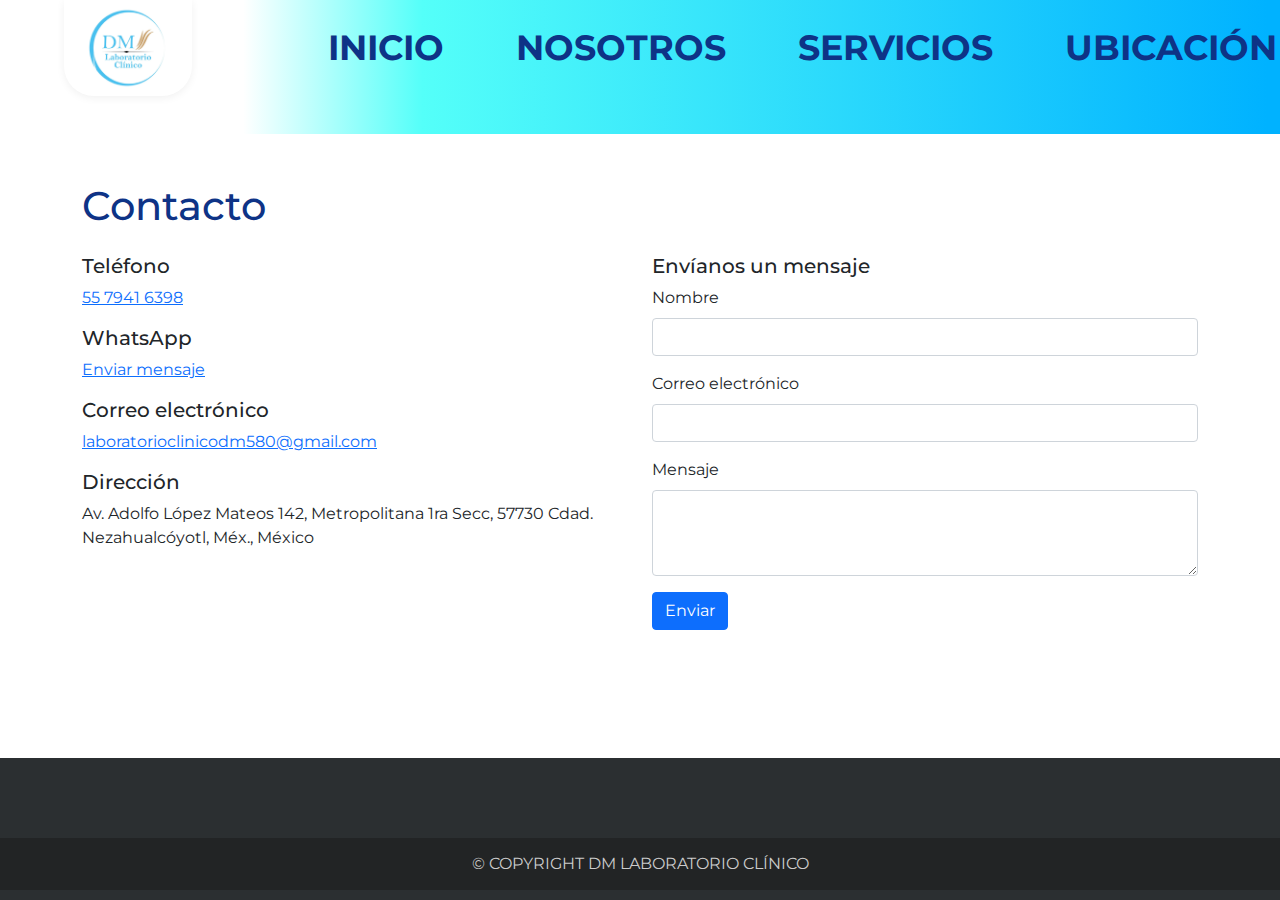
<file: contacto.html>
<!DOCTYPE html>
<html lang="es">

<head>
    <meta charset="utf-8">
    <title>Contacto - DM LABORATORIO CLÍNICO</title>
    <link rel="stylesheet" href="assets/bootstrap/css/bootstrap.min.css">
    <link rel="stylesheet" href="assets/css/general.css">
    <link rel="stylesheet" href="assets/css/header.css">
</head>

<body>
    <header id="header" class="main-header"></header>
    <main>
        <div class="container py-5">
            <h1 class="mb-4" style="color:#0E3386;">Contacto</h1>
            <div class="row">
                <div class="col-md-6 mb-4">
                    <h5>Teléfono</h5>
                    <p><a href="tel:5579416398">55 7941 6398</a></p>
                    <h5>WhatsApp</h5>
                    <p><a href="https://wa.me/5579416398" target="_blank" rel="noopener">Enviar mensaje</a></p>
                    <h5>Correo electrónico</h5>
                    <p><a href="mailto:laboratorioclinicodm580@gmail.com">laboratorioclinicodm580@gmail.com</a></p>
                    <h5>Dirección</h5>
                    <p>Av. Adolfo López Mateos 142, Metropolitana 1ra Secc, 57730 Cdad. Nezahualcóyotl, Méx., México</p>
                </div>
                <div class="col-md-6">
                    <h5>Envíanos un mensaje</h5>
                    <form id="contact-form">
                        <div class="mb-3">
                            <label for="nombre" class="form-label">Nombre</label>
                            <input type="text" class="form-control" id="nombre" required>
                        </div>
                        <div class="mb-3">
                            <label for="email" class="form-label">Correo electrónico</label>
                            <input type="email" class="form-control" id="email" required>
                        </div>
                        <div class="mb-3">
                            <label for="mensaje" class="form-label">Mensaje</label>
                            <textarea class="form-control" id="mensaje" rows="3" required></textarea>
                        </div>
                        <button type="submit" class="btn btn-primary">Enviar</button>
                        <div id="form-status" class="mt-3"></div>
                    </form>
                </div>
            </div>
        </div>
    </main>
    <footer class="page-footer dark">
        <div class="footer-copyright">
            <p>© COPYRIGHT DM LABORATORIO CLÍNICO</p>
        </div>
    </footer>
    <script src="https://cdn.jsdelivr.net/npm/bootstrap@5.3.3/dist/js/bootstrap.bundle.min.js"></script>
    <script type="module" src="assets/js/init-header.js"></script>
    <script type="module" src="assets/js/contacto.js"></script>
</body>

</html>
</file>
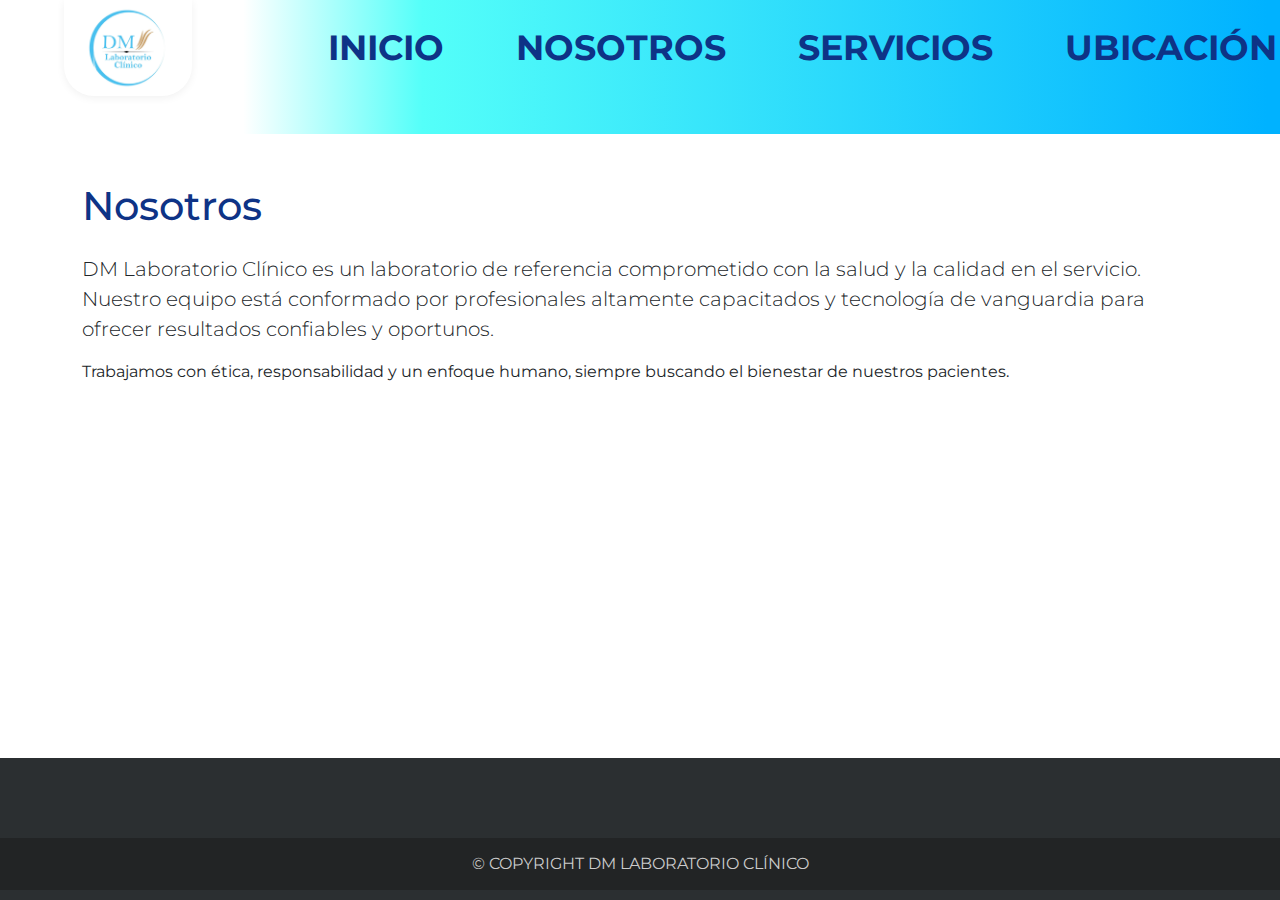
<file: nosotros.html>
<!DOCTYPE html>
<html lang="es">

<head>
    <meta charset="utf-8">
    <title>Nosotros - DM LABORATORIO CLÍNICO</title>
    <link rel="stylesheet" href="assets/bootstrap/css/bootstrap.min.css">
    <link rel="stylesheet" href="assets/css/general.css">
    <link rel="stylesheet" href="assets/css/header.css">
</head>

<body>
    <header id="header" class="main-header"></header>
    <main>
        <div class="container py-5">
            <h1 class="mb-4" style="color:#0E3386;">Nosotros</h1>
            <p class="lead">DM Laboratorio Clínico es un laboratorio de referencia comprometido con la salud y la
                calidad en el servicio. Nuestro equipo está conformado por profesionales altamente capacitados y
                tecnología de vanguardia para ofrecer resultados confiables y oportunos.</p>
            <p>Trabajamos con ética, responsabilidad y un enfoque humano, siempre buscando el bienestar de nuestros
                pacientes.</p>
        </div>
    </main>
    <footer class="page-footer dark">
        <div class="footer-copyright">
            <p>© COPYRIGHT DM LABORATORIO CLÍNICO</p>
        </div>
    </footer>
    <script src="https://cdn.jsdelivr.net/npm/bootstrap@5.3.3/dist/js/bootstrap.bundle.min.js"></script>
    <script type="module" src="assets/js/init-header.js"></script>
</body>

</html>
</file>
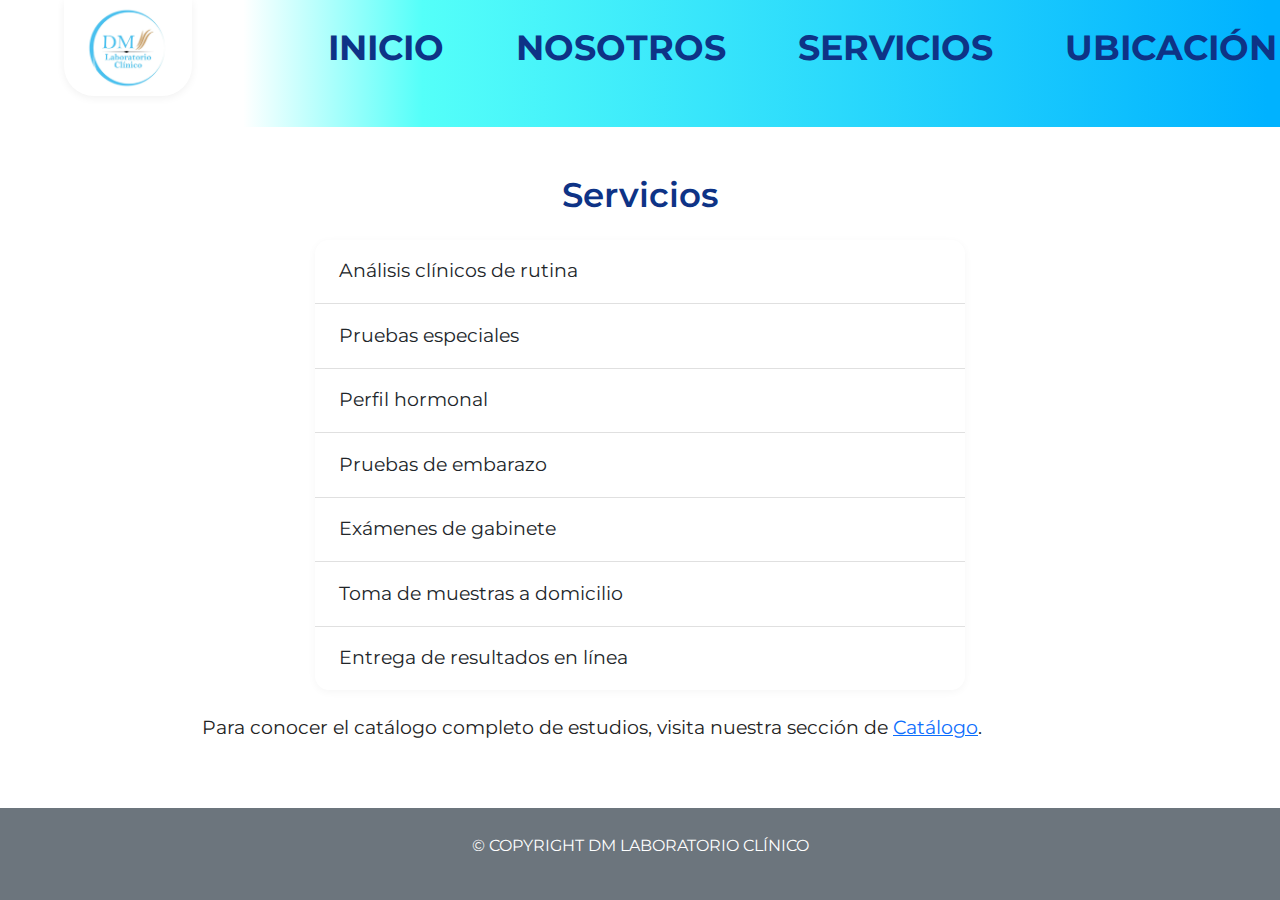
<file: servicios.html>
<!DOCTYPE html>
<html lang="es">

<head>
    <meta charset="utf-8">
    <meta name="viewport" content="width=device-width, initial-scale=1.0, shrink-to-fit=no">
    <title>Servicios - DM LABORATORIO CLÍNICO</title>
    <link rel="stylesheet" href="assets/bootstrap/css/bootstrap.min.css">
    <link rel="stylesheet" href="assets/css/general.css">
    <link rel="stylesheet" href="assets/css/header.css">
    <link rel="stylesheet" href="assets/css/servicios.css">
    <link rel="stylesheet" href="assets/css/index.css">
</head>

<body>
    <div id="global-loader" style="display:none;"></div>
    <header id="header" class="main-header"></header>
    <main>
        <div class="container servicios-container py-5">
            <h1 class="mb-4 servicios-title">Servicios</h1>
            <ul class="list-group list-group-flush mb-4">
                <li class="list-group-item">Análisis clínicos de rutina</li>
                <li class="list-group-item">Pruebas especiales</li>
                <li class="list-group-item">Perfil hormonal</li>
                <li class="list-group-item">Pruebas de embarazo</li>
                <li class="list-group-item">Exámenes de gabinete</li>
                <li class="list-group-item">Toma de muestras a domicilio</li>
                <li class="list-group-item">Entrega de resultados en línea</li>
            </ul>
            <p>Para conocer el catálogo completo de estudios, visita nuestra sección de <a
                    href="catalogo.html">Catálogo</a>.</p>
        </div>
    </main>
    <footer class="bg-secondary">
        <div class="footer-copyright bg-secondary text-center py-3">
            <p class="text-white">© COPYRIGHT DM LABORATORIO CLÍNICO</p>
        </div>
    </footer>
    <script src="https://cdn.jsdelivr.net/npm/bootstrap@5.3.3/dist/js/bootstrap.bundle.min.js"></script>
    <script type="module" src="assets/js/init-header.js"></script>
</body>

</html>
</file>
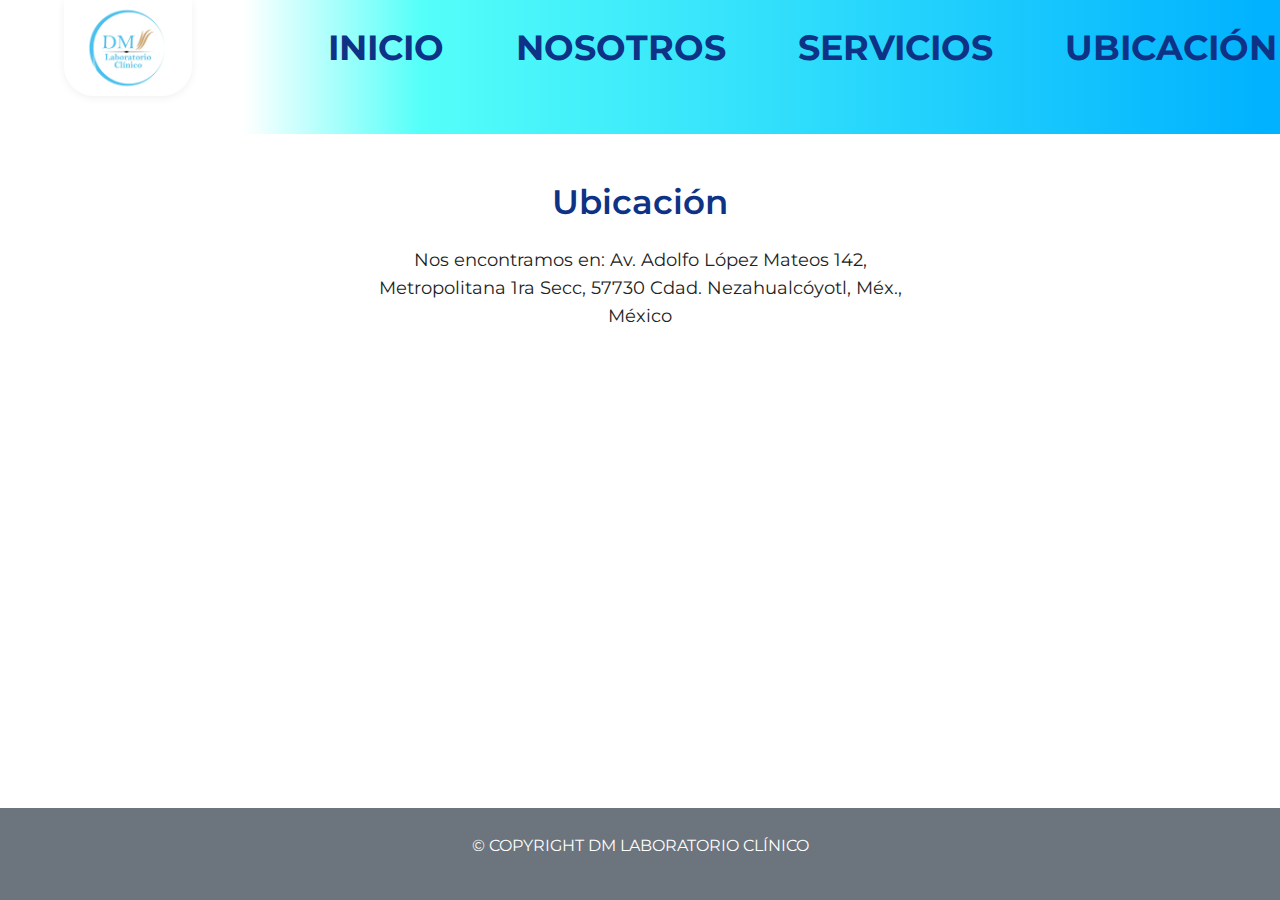
<file: ubicacion.html>
<!DOCTYPE html>
<html lang="es">

<head>
    <meta charset="utf-8">
    <meta name="viewport" content="width=device-width, initial-scale=1.0, shrink-to-fit=no">
    <title>Ubicación - DM LABORATORIO CLÍNICO</title>
    <link rel="stylesheet" href="assets/bootstrap/css/bootstrap.min.css">
    <link rel="stylesheet" href="assets/css/general.css">
    <link rel="stylesheet" href="assets/css/header.css">
    <link rel="stylesheet" href="assets/css/ubicacion.css">
    <link rel="stylesheet" href="assets/css/index.css">
</head>

<body>
    <div id="global-loader" style="display:none;"></div>
    <header id="header" class="main-header"></header>
    <main>
        <div class="container ubicacion-container py-5">
            <h1 class="mb-4 ubicacion-title">Ubicación</h1>
            <p>Nos encontramos en: Av. Adolfo López Mateos 142, Metropolitana 1ra Secc, 57730 Cdad. Nezahualcóyotl,
                Méx., México</p>
            <div class="ratio ratio-16x9 mb-4">
                <iframe
                    src="https://www.google.com/maps?q=Av.+Adolfo+L%C3%B3pez+Mateos+142,+Metropolitana+1ra+Secc,+57730+Cdad.+Nezahualc%C3%B3yotl,+M%C3%A9x.,+M%C3%A9xico&output=embed"
                    allowfullscreen="" loading="lazy" referrerpolicy="no-referrer-when-downgrade"></iframe>
            </div>
        </div>
    </main>
    <footer class="bg-secondary">
        <div class="footer-copyright bg-secondary text-center py-3">
            <p class="text-white">© COPYRIGHT DM LABORATORIO CLÍNICO</p>
        </div>
    </footer>
    <script src="https://cdn.jsdelivr.net/npm/bootstrap@5.3.3/dist/js/bootstrap.bundle.min.js"></script>
    <script type="module" src="assets/js/init-header.js"></script>
</body>

</html>
</file>
<file: assets/css/general.css>
/* Asegura que el body ocupe toda la altura de la ventana */
html,
body {
  height: 100%;
  width: 100%;
  margin: 0;
  padding: 0;
  display: flex;
  flex-direction: column;
}

/* El contenido principal debe ocupar el espacio restante */
main {
  flex: 1;
}

/* El footer se mantiene al final */
footer {
  background: #343a40;
  color: #fff;
  text-align: center;
  padding: 10px 0;
  margin: 0;
}

/* Responsive footer */
@media (max-width: 767px) {
  footer {
    font-size: 0.95rem;
    padding: 6px 0;
  }

  main {
    padding-top: 10px;
    padding-bottom: 10px;
  }
}

@media (max-width: 480px) {
  main {
    padding-top: 4px;
    padding-bottom: 4px;
  }
}

/* ...otros estilos globales aquí... */
</file>
<file: assets/css/header.css>
header {
    background: linear-gradient(90deg, rgba(255, 255, 255, 1) 19%, rgba(84, 255, 249, 1) 33%, rgba(0, 178, 255, 1) 99%);
    width: 100%;
    padding: 0;
    margin-top: 0;
    border-top: 0;
    min-height: 70px;
}

#header,
#header2 {
    padding: 38px 0;
}

.logo {
    max-width: 160px;
    height: 48px !important;
    width: auto !important;
    margin: 0 !important;
    display: block !important;
    visibility: visible !important;
    opacity: 1 !important;
    background: none !important;
    box-shadow: none !important;
    border: none !important;
    object-fit: contain;
}

.logoC {
    max-width: 280px;
    max-height: 96px;
    display: flex !important;
    align-items: center !important;
    justify-content: center;
    padding: 0 16px;
    margin: 0 24px 0 0;
    background: #fff;
    border-radius: 0 0 30px 30px;
    box-shadow: 0 2px 8px rgba(0, 0, 0, 0.06);
}

.logotxt {
    max-width: 70%;

}

.Catalogo {
    max-height: 100%;
    width: 100%;
    margin: auto;
}

.contenedorAnalisis {
    display: flex;
    align-items: space-between;
    flex-direction: row;
    padding: 0 0 15px;
    width: 100%;
}

.nombre {
    text-transform: uppercase;
    font-size: 250%;
}

.analisis {
    position: relative;
    max-width: 30%;
    max-height: 20rem;
    width: 100%;
    height: 100%;
    padding: 10px;
    margin: 0 1rem;
    color: white;
    font-size: 100%;
    font-weight: bold;
    text-align: center;
    background-image: url("../img/imagenFondo.jpg");
    background-size: cover;
    background-position: center;
    background-repeat: no-repeat;
    overflow: hidden;
    /* importante para cortar el overlay si se sale */
    z-index: 0;
}

/* Overlay azul semitransparente */
.analisis::before {
    content: "";
    position: absolute;
    top: 0;
    left: 0;
    width: 100%;
    height: 100%;
    background-color: rgba(0, 123, 255, 0.4);
    /* azul con transparencia */
    z-index: 1;
}

/* Elevar el contenido por encima del overlay */
.analisis>* {
    position: relative;
    z-index: 2;
}

/* Elimina cualquier espacio/margen/padding arriba del header */
body,
html {
    margin: 0 !important;
    padding: 0 !important;
    border: 0 !important;
}

#registro {
    background-image: linear-gradient(to right, #000000 0%, #434343 51%, #000000 100%);
    padding: 8px;
    border-color: rgb(255, 255, 255);
    color: rgb(255, 255, 255);
    margin: 10px;
    text-align: center;
    text-transform: uppercase;
    transition: 0.5s;
    background-size: 200% auto;
    box-shadow: 0 0 15px #eee;
    border-radius: 10px;
    display: block;
    position: center;
}

#registro:hover {
    background-position: right center;
    /* change the direction of the change here */
    color: #ffffff;
    font-weight: bold;
    text-decoration: none;
}

#MenuContenedor {
    margin: auto;
    display: flex !important;
    align-items: center !important;
    gap: 20px;
    min-height: 80px;
}

#login {
    background-image: linear-gradient(to right, #ecb94a 0%, #f7da9d 51%, #ecb94a 100%);
    padding: 8px;
    text-decoration: none;
    border-color: rgb(255, 255, 255);
    color: rgb(0, 0, 0);
    margin: 10px;
    text-align: center;
    font-size: large;
    text-transform: uppercase;
    transition: 0.5s;
    background-size: 200% auto;
    box-shadow: 0 0 15px #eee;
    border-radius: 10px;
    display: block;
    position: center;

}

#login:hover {
    background-position: right center;
    /* change the direction of the change here */
    color: #000000;
    text-decoration: none;
    font-weight: bold;
}


#cabecera {
    font-size: x-large;
    list-style: none;
}


.Menu {
    position: absolute;
    top: 20px;
    left: 0;
    right: 0;
    display: flex;
    align-items: flex-start !important;
    justify-content: space-between;
    z-index: 1000;
    color: #0E3386;
    font-size: clamp(1rem, 2.5vw, 1.5rem);
    margin-top: 0 !important;
    padding-top: 0 !important;
}

.Menu .navbar1 ul li {
    position: relative;
    float: left;
    width: auto;
}

.navbar1 {
    align-items: baseline;
}

header nav ul {
    gap: 24px !important;
    margin-bottom: 0 !important;
    margin-top: 0 !important;
    padding-top: 0 !important;
}

header nav ul li a {
    font-size: 2.2rem;
    /* 2x más grande que antes */
    padding: 16px 24px;
    border-radius: 12px;
    transition: background 0.2s;
}

header nav ul li a:hover {
    background: #f7d158;
    color: #222 !important;
    font-weight: bold;
}

#enlaces {
    font-size: 80%;
    padding: 20px;
    color: #0E3386;
    display: block;
    font-weight: bold;
}

#enlaces:hover {
    background-color: rgb(247, 209, 88);
    color: rgba(0, 0, 0, 0.877);
    animation: fadeIn;
    max-width: 100%;
    animation-duration: 0.5s;
    font-weight: bold;
}


#logout {
    background-image: linear-gradient(to right, #ee3131 0%, #fc6868 51%, #ee3131 100%);
    padding: 8px;
    text-decoration: none;
    max-height: 44px;
    border-color: rgb(255, 255, 255);
    color: rgb(255, 255, 255);
    margin: 10px;
    text-align: center;
    font-size: large;
    text-transform: uppercase;
    transition: 0.5s;
    background-size: 200% auto;
    box-shadow: 0 0 15px #eee;
    border-radius: 10px;
    display: block;
    position: center;
    width: fit-content;
}

#logout:hover {
    background-position: right center;
    /* change the direction of the change here */
    color: #fff;
    text-decoration: none;
    font-weight: bolder;
}


#menu {
    display: none;
}

#menuIcon {
    padding-right: 20px;
    transform: scale(2, 2)
}

.Menu-icono {
    width: 25px;
}

.Menu label {
    cursor: pointer;
    display: none;
}

@media(max-width:1138px) {
    .Menu {
        padding: 0px;
    }

    .Menu label {
        display: initial;
    }

    #menuLoginGrupo {
        max-width: 98%;
    }

    #login {
        width: 100%;
    }

    #registro {
        max-width: 1100px;
    }

    .back {
        padding: 30px 0;
    }

    #logout {
        max-width: 1000px;
        width: 96%;
    }

    .Menu .navbar1 {
        position: absolute;
        top: 100%;
        left: 0;
        right: 0;
        background-color: rgb(68, 65, 65);
        display: none;
    }

    .Menu .navbar1 ul li {
        width: 100%;
        text-align: right;
    }

    #menu:checked~.navbar1 {
        display: initial;
    }

}

#pantalla-cargando {
    display: none;
    position: fixed;
    z-index: 9999;
    top: 0;
    left: 0;
    width: 100%;
    height: 100%;
    background: rgba(255, 255, 255, 0.9);
    justify-content: center;
    align-items: center;
    flex-direction: column;
    font-family: Arial, sans-serif;
}

#pantalla-cargando .loader {
    border: 8px solid #f3f3f3;
    border-top: 8px solid #007bff;
    border-radius: 50%;
    width: 60px;
    height: 60px;
    animation: girar 1s linear infinite;
    margin-bottom: 10px;
}

@keyframes girar {
    0% {
        transform: rotate(0deg);
    }

    100% {
        transform: rotate(360deg);
    }
}

.main-header {
    background: linear-gradient(90deg, rgba(255, 255, 255, 1) 19%, rgba(84, 255, 249, 1) 33%, rgba(0, 178, 255, 1) 99%);
    padding: 0;
    margin-top: 0;
    border-top: 0;
    min-height: 96px;
    width: 100%;
    margin-top: 0 !important;
    padding-top: 0 !important;
    border-top: 0 !important;
}

.header-bar {
    min-height: 96px;
}

.header-logo {
    background: transparent;
    display: flex;
    align-items: center;
    min-width: 280px;
    justify-content: center;
}

.main-menu {
    gap: 24px !important;
    list-style: none;
    margin-bottom: 0 !important;
    margin-top: 0 !important;
    padding-top: 0 !important;
}

.menu-link {
    font-size: 2.2rem;
    padding: 16px 24px;
    border-radius: 12px;
    transition: background 0.2s;
    color: #0E3386 !important;
}

.menu-link:hover {
    background: #f7d158;
    color: #222 !important;
    font-weight: bold;
}
</file>
<file: assets/css/servicios.css>
.servicios-title {
    color: #0E3386;
    font-size: 2.1rem;
    font-weight: 600;
    margin-bottom: 1.2rem;
    text-align: center;
}

.servicios-container {
    max-width: 900px;
    margin: 0 auto;
    padding-top: 2.5rem;
    padding-bottom: 2.5rem;
    font-size: 1.22rem;
}

.servicios-container .list-group {
    width: 100%;
    max-width: 650px;
    margin: 0 auto 1.5rem auto;
    border-radius: 14px;
    box-shadow: 0 2px 8px rgba(0, 0, 0, 0.04);
    background: #fff;
    transition: max-width 0.2s;
}

.servicios-container .list-group-item {
    font-size: 1.18rem;
    border: none;
    border-bottom: 1px solid #e0e0e0;
    background: transparent;
    padding-top: 1.1rem;
    padding-bottom: 1.1rem;
    padding-left: 1.5rem;
    padding-right: 1.5rem;
}

.servicios-container .list-group-item:last-child {
    border-bottom: none;
}

.servicios-container p {
    font-size: 1.18rem;
    color: #222;
    margin-bottom: 1.1rem;
    max-width: 98vw;
}

.hero-lab {
    background: none !important;
}

@media (max-width: 991px) {
    .servicios-container {
        padding-top: 1.5rem;
        padding-bottom: 1.5rem;
        max-width: 98vw;
        font-size: 1.12rem;
    }

    .servicios-title {
        font-size: 1.7rem;
        margin-bottom: 1rem;
    }

    .servicios-container .list-group {
        max-width: 98vw;
    }

    .servicios-container .list-group-item {
        font-size: 1.08rem;
        padding-left: 1rem;
        padding-right: 1rem;
        padding-top: 1rem;
        padding-bottom: 1rem;
    }

    .servicios-container p {
        font-size: 1.08rem;
    }
}

@media (max-width: 767px) {
    .servicios-title {
        font-size: 1.3rem;
        margin-bottom: 0.8rem;
    }

    .servicios-container {
        padding-top: 1rem;
        padding-bottom: 1rem;
        max-width: 100vw;
        font-size: 1.08rem;
    }

    .servicios-container .list-group {
        max-width: 99vw;
        box-shadow: none;
        border-radius: 8px;
    }

    .servicios-container .list-group-item {
        font-size: 1.05rem;
        padding-left: 0.8rem;
        padding-right: 0.8rem;
        padding-top: 0.9rem;
        padding-bottom: 0.9rem;
    }

    .servicios-container p {
        font-size: 1.05rem;
    }
}

@media (max-width: 480px) {
    .servicios-title {
        font-size: 1.15rem;
    }

    .servicios-container {
        padding-top: 0.7rem;
        padding-bottom: 0.7rem;
        max-width: 100vw;
        font-size: 1.01rem;
    }

    .servicios-container .list-group {
        max-width: 100vw;
        border-radius: 6px;
    }

    .servicios-container .list-group-item {
        font-size: 1.01rem;
        padding-left: 0.5rem;
        padding-right: 0.5rem;
        padding-top: 0.7rem;
        padding-bottom: 0.7rem;
    }

    .servicios-container p {
        font-size: 1.01rem;
    }
}
</file>
<file: assets/css/index.css>
/* Hero section */
.hero-lab {
    min-height: 60vh;
    display: flex;
    align-items: center;
    justify-content: center;
    text-align: center;
    background: linear-gradient(90deg, rgba(255, 255, 255, 0.95) 19%, rgba(84, 255, 249, 0.85) 33%, rgba(0, 178, 255, 0.85) 99%), url('assets/img/imagenFondo.jpg') center/cover no-repeat;
}

.hero-lab .container {
    /* No extra styles needed, Bootstrap handles it */
}

.hero-lab img {
    max-width: 320px;
    width: 100%;
    border-radius: 450px 450px 450px 450px;
    box-shadow: 0 2px 8px rgba(0, 0, 0, 0.06);
    padding: 8px 2px;
    margin-bottom: 1.5rem;
}

.hero-lab h1 {
    color: #0E3386;
}

.hero-lab .lead {
    color: #222;
    font-size: 1.3rem;
    margin-bottom: 1.5rem;
}

.hero-lab p {
    color: #0E3386;
    font-size: 1.1rem;
}

.hero-lab .btn-primary {
    background: #00b2ff;
    border: none;
}

@media (max-width: 991px) {
    .hero-lab img {
        max-width: 220px;
    }

    .hero-lab h1 {
        font-size: 2rem;
    }

    .hero-lab .lead {
        font-size: 1.1rem;
    }
}

@media (max-width: 767px) {
    .hero-lab {
        min-height: 45vh;
        padding-top: 1.5rem;
        padding-bottom: 1.5rem;
    }

    .hero-lab img {
        max-width: 160px;
        margin-bottom: 1rem;
    }

    .hero-lab h1 {
        font-size: 1.3rem;
        margin-bottom: 0.7rem;
    }

    .hero-lab .lead {
        font-size: 1rem;
        margin-bottom: 1rem;
    }

    .hero-lab p {
        font-size: 0.98rem;
        margin-bottom: 1rem;
    }

    .hero-lab .btn-primary {
        font-size: 1rem;
        padding: 0.7rem 1.2rem;
    }
}

@media (max-width: 480px) {
    .hero-lab {
        min-height: 30vh;
        padding-top: 0.7rem;
        padding-bottom: 0.7rem;
    }

    .hero-lab img {
        max-width: 110px;
        margin-bottom: 0.7rem;
    }

    .hero-lab h1 {
        font-size: 1.05rem;
        margin-bottom: 0.5rem;
    }

    .hero-lab .lead {
        font-size: 0.95rem;
        margin-bottom: 0.7rem;
    }

    .hero-lab p {
        font-size: 0.95rem;
        margin-bottom: 0.7rem;
    }

    .hero-lab .btn-primary {
        font-size: 0.95rem;
        padding: 0.5rem 1rem;
    }
}

/* Bienvenida section */
.bienvenida-section h2 {
    color: #0E3386;
}

.bienvenida-section .lead {
    color: #222;
}
</file>
<file: assets/css/ubicacion.css>
.ubicacion-title {
    color: #0E3386;
    font-size: 2.1rem;
    font-weight: 600;
    margin-bottom: 1.2rem;
    text-align: center;
}

.ubicacion-container {
    max-width: 600px;
    margin: 0 auto;
    padding-top: 2.5rem;
    padding-bottom: 2.5rem;
}

.ubicacion-container p {
    font-size: 1.15rem;
    text-align: center;
    color: #222;
    margin-bottom: 1.1rem;
    max-width: 95vw;
}

.ratio iframe {
    min-height: 220px;
    border-radius: 8px;
}

.hero-lab {
    background: none !important;
}

@media (max-width: 767px) {
    .ubicacion-title {
        font-size: 1.4rem;
        margin-bottom: 0.8rem;
    }

    .ubicacion-container {
        padding-top: 1.5rem;
        padding-bottom: 1.5rem;
        max-width: 98vw;
    }

    .ubicacion-container p {
        font-size: 1rem;
        margin-bottom: 0.7rem;
    }

    .ratio iframe {
        min-height: 180px;
        border-radius: 8px;
    }
}

@media (max-width: 480px) {
    .ubicacion-title {
        font-size: 1.1rem;
    }

    .ubicacion-container {
        padding-top: 1rem;
        padding-bottom: 1rem;
    }

    .ubicacion-container p {
        font-size: 0.97rem;
    }

    .ratio iframe {
        min-height: 120px;
        border-radius: 6px;
    }
}
</file>
